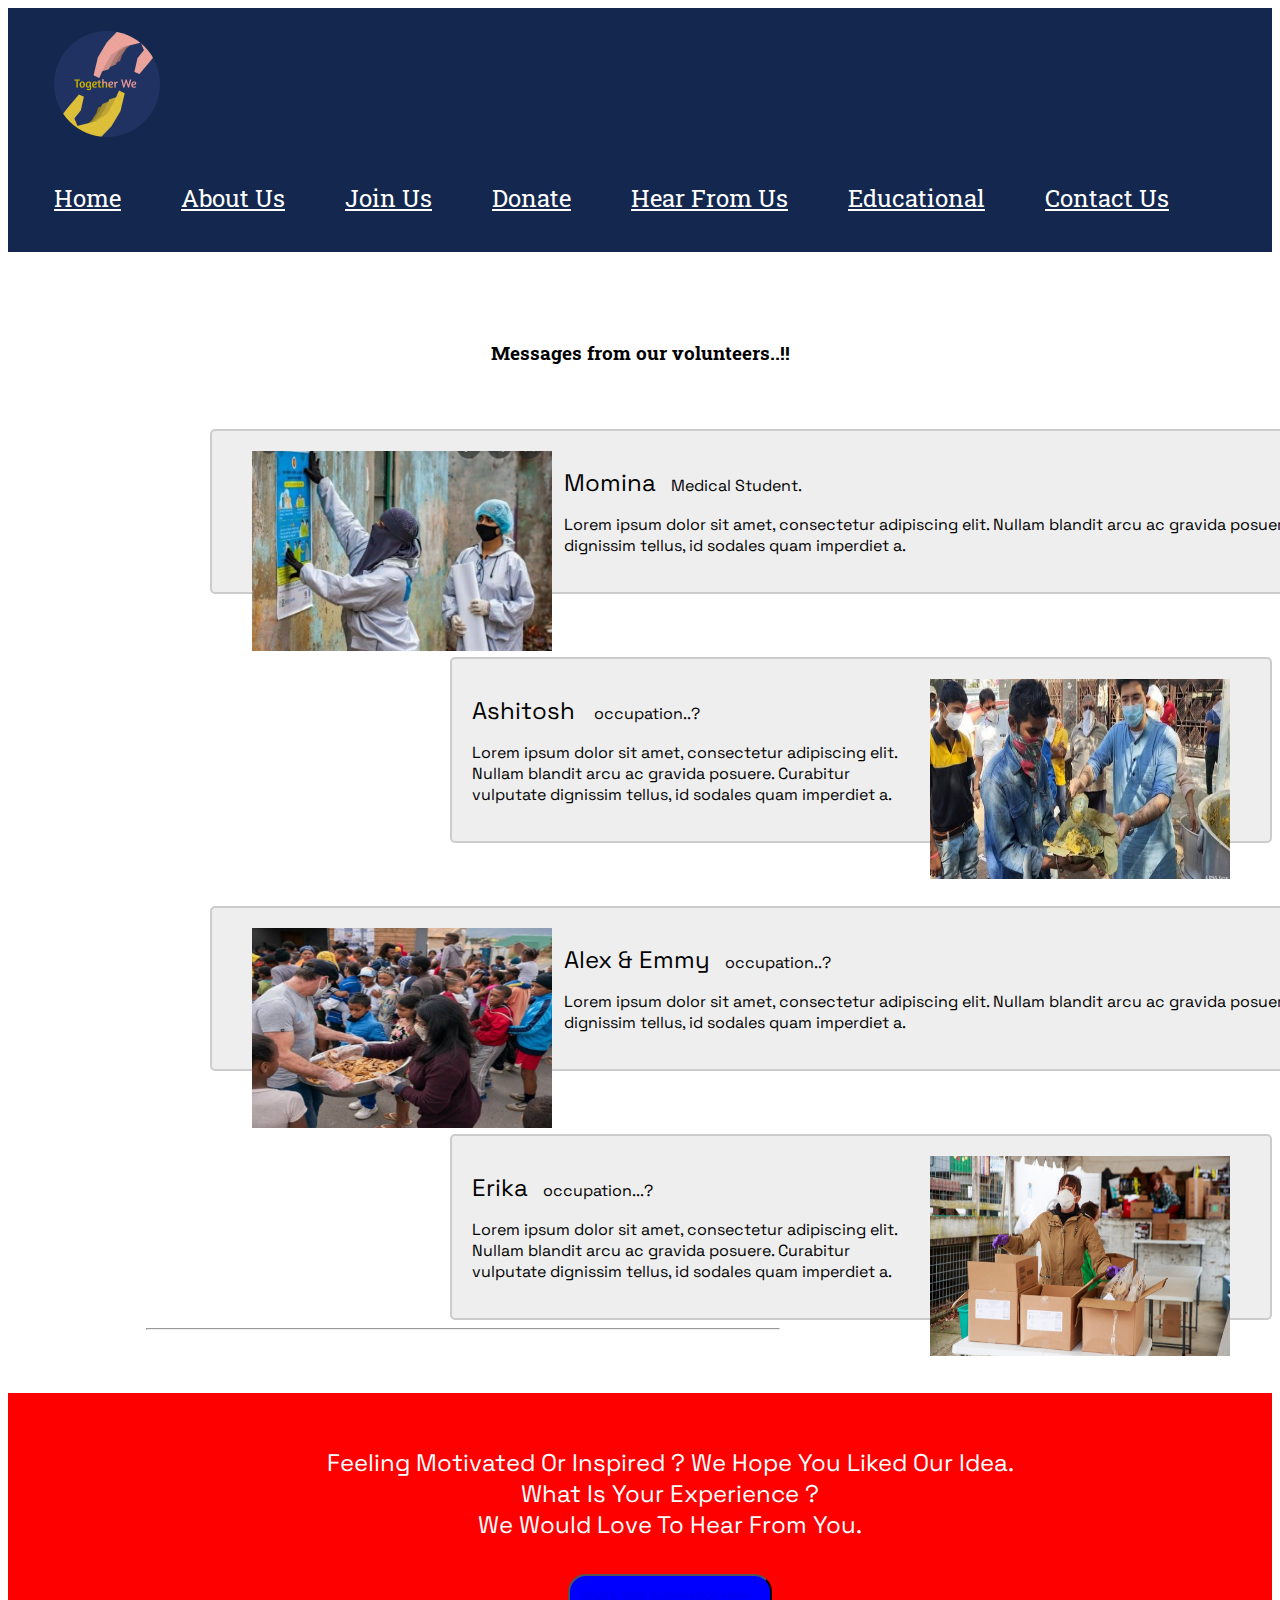
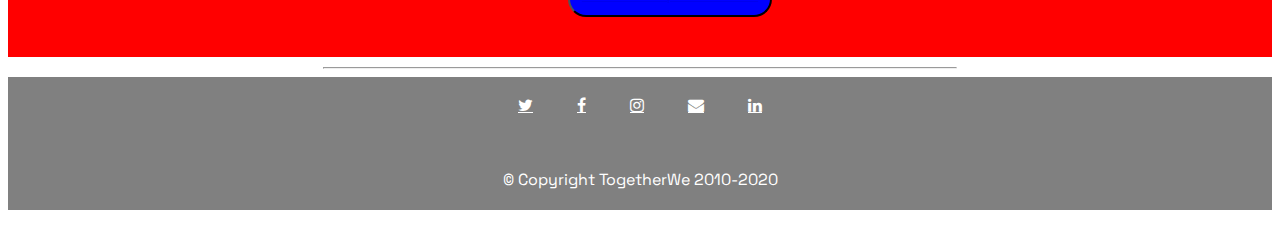
<file: hearFromUs.html>
<!DOCTYPE html>
<html lang="en">
<head>
    <meta charset="UTF-8">
    <meta name="viewport" content="width=device-width, initial-scale=1.0">
    <link href="https://fonts.googleapis.com/css2?family=Roboto+Slab&family=Space+Grotesk&display=swap" rel="stylesheet">
    <link rel="stylesheet" href="https://stackpath.bootstrapcdn.com/bootstrap/4.5.0/css/bootstrap.min.css" integrity="sha384-9aIt2nRpC12Uk9gS9baDl411NQApFmC26EwAOH8WgZl5MYYxFfc+NcPb1dKGj7Sk" crossorigin="anonymous">
    <link rel="stylesheet" href="styles.css">
    <link rel="stylesheet" href="https://cdnjs.cloudflare.com/ajax/libs/font-awesome/4.7.0/css/font-awesome.min.css">
    <link href="https://fonts.googleapis.com/icon?family=Material+Icons"
      rel="stylesheet">
    <title>Hear From Us</title>
</head>
<body>
    <section id="hearfromUs">
        <!-- <nav class="navbar sticky-top navbar-expand-lg navbar-light">add backgroud color -->
          <div class="navbar">
          <a class="navbar-brand" >
              <img src="circle-cropped (1).png" alt="logo">
          </a>
          <!-- <button class="navbar-toggler" type="button" data-toggle="collapse" data-target="#navbarSupportedContent" aria-controls="navbarSupportedContent" aria-expanded="false" aria-label="Toggle navigation">
            <span class="navbar-toggler-icon"></span>
          </button>
         -->
          <!-- <div class="collapse navbar-collapse" id="navbarSupportedContent"> -->
            <ul>
              <li><a href="#footer">Contact Us</a></li>
            <li><a href="Educational.html">Educational</a></li>
            <li><a href="#hearfromUs">Hear From Us</a></li>
            <li><a href="donate-form.html">Donate</a></li>
            <li><a href="joinUs.html">Join Us</a></li>
            <li><a href="aboutUs.html">About Us</a></li>
            <li><a href="index.html">Home</a></li>
            </ul>
                
          </div>
      </section>

<!----Main Body-->

<section id = "message">
  <h3 class="hear-heading">Messages from our volunteers..!!</h3>
  <div class="row">
    <div class="hear-box1 col-lg-6">
      <img class="hear-img1" src="COVIDAwareness.jpeg" alt="volunteer1">
      <p><span class="span">Momina</span>Medical Student.</p>
      <p class="hear-p">Lorem ipsum dolor sit amet, consectetur adipiscing elit. Nullam blandit arcu ac gravida posuere. Curabitur vulputate dignissim tellus, id sodales quam imperdiet a. </p>
    </div>

    <div class="hear-box2 col-lg-6">
      <img class="hear-img2" src="foodDist-pendamic.jpeg" alt="volunteer2">
      <p><span class="span">Ashitosh</span> occupation..?</p>
      <p class="hear-p2">Lorem ipsum dolor sit amet, consectetur adipiscing elit. Nullam blandit arcu ac gravida posuere. Curabitur vulputate dignissim tellus, id sodales quam imperdiet a. </p>
    </div>

    <div class="hear-box1 col-lg-6">
      <img class="hear-img1" src="foodDistribution.jpeg" alt="volunteer3">
      <p><span class="span">Alex & Emmy</span>occupation..?</p>
      <p class="hear-p">Lorem ipsum dolor sit amet, consectetur adipiscing elit. Nullam blandit arcu ac gravida posuere. Curabitur vulputate dignissim tellus, id sodales quam imperdiet a. </p>
    </div>

    <div class="hear-box2 col-lg-6">
      <img class="hear-img2" src="pandemic-volunteer.jpg" alt="volunteer4">
      <p><span class="span">Erika</span>occupation...?</p>
      <p class="hear-p2">Lorem ipsum dolor sit amet, consectetur adipiscing elit. Nullam blandit arcu ac gravida posuere. Curabitur vulputate dignissim tellus, id sodales quam imperdiet a. </p>
    </div>
  </div>
</section>


<hr>
  
<section class="motive">
    <div class="motive-row">
      <div class="motive-box ">
        <p class="motive-para">Feeling Motivated Or Inspired ? We Hope You Liked Our Idea.<br>What Is Your Experience ?<br>We Would Love To Hear From You.</p>
      <button class="motive-btn"><a href="#contactUs">Share Your Experience Here..</a></button>
    </div>
    </div>
</section>
<hr>


        


      <!-- Footer -->

   <footer id="footer">
    <a class="social-icon fa fa-twitter " href="https://twitter.com/"></a>
    <a class="social-icon fa fa-facebook " href="https://www.facebook.com/"></a>
    <a class="social-icon fa fa-instagram " href="https://www.instagram.com/"></a>
    <a class="social-icon fa fa-envelope " href="https://www.gmail.com/"></a>
    <a class="social-icon fa fa-linkedin " href="https://www.linkedin.com/"></a>

    <p class="foot-para">© Copyright TogetherWe 2010-2020 </p>

   </footer> 
</body>
</html>
</file>
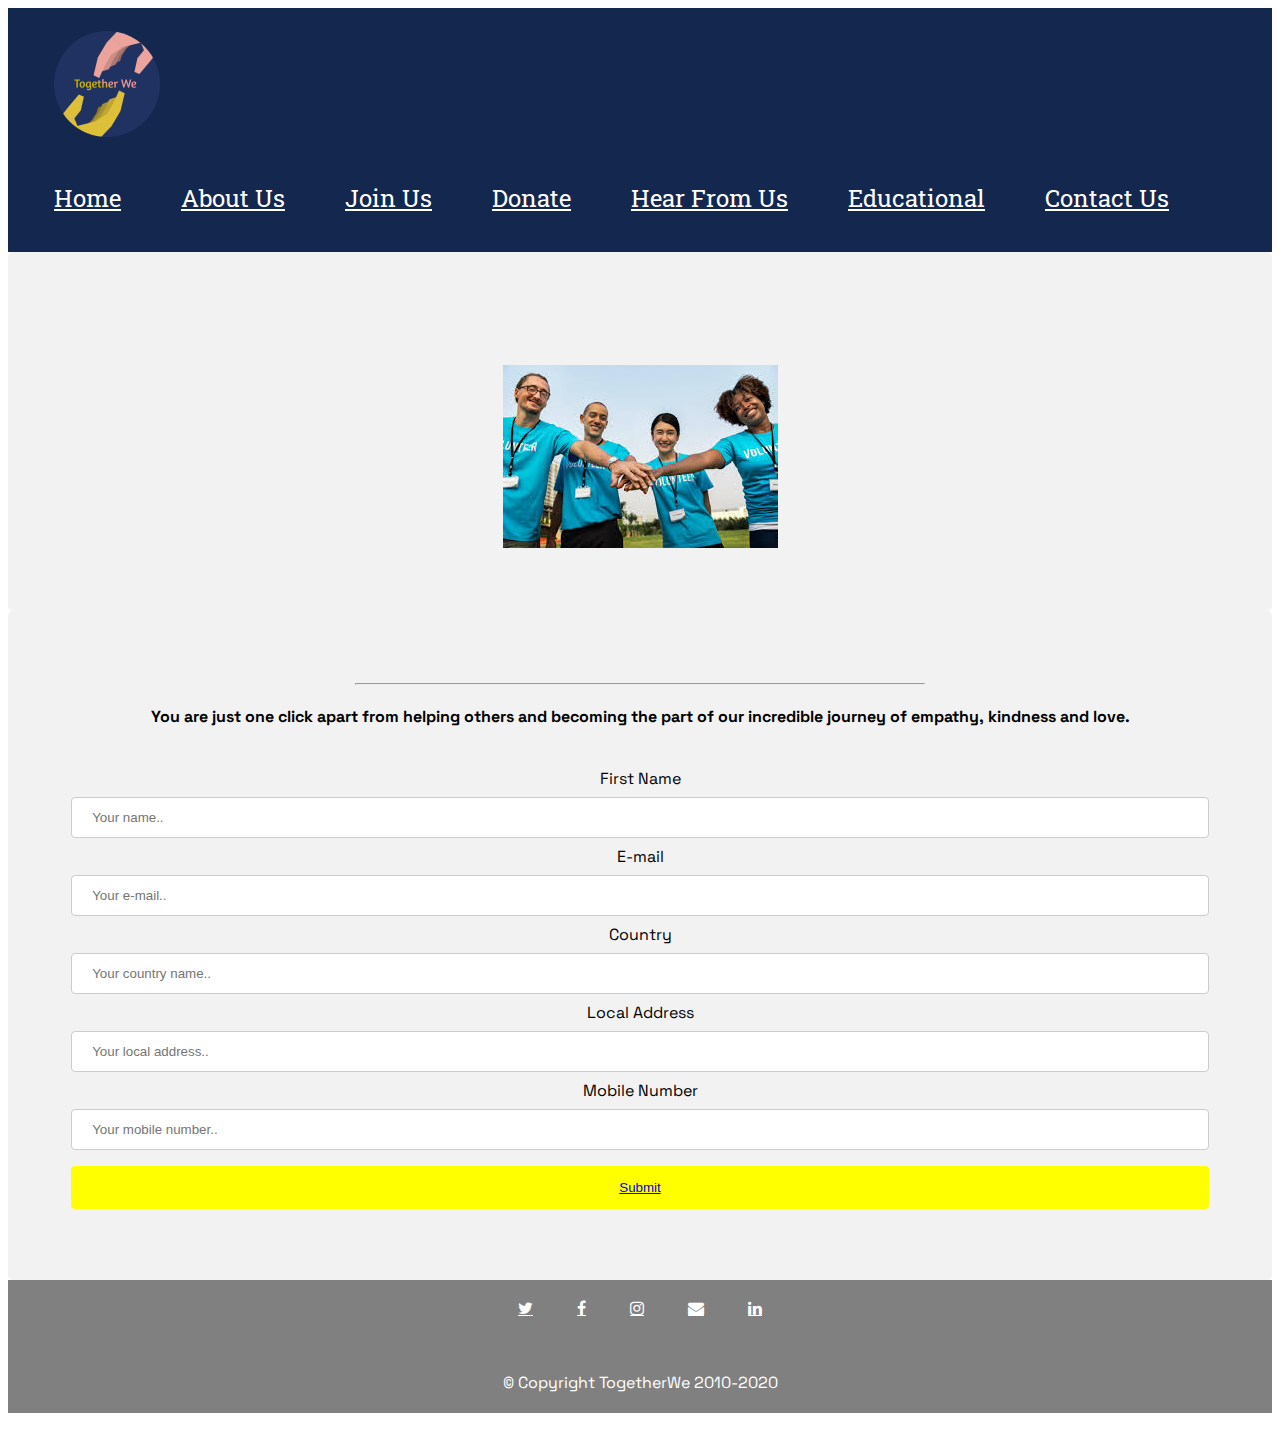
<file: join-form.html>
<!DOCTYPE html>
<html lang="en">
<head>
    <meta charset="UTF-8">
    <meta name="viewport" content="width=device-width, initial-scale=1.0">
    <link href="https://fonts.googleapis.com/css2?family=Roboto+Slab&family=Space+Grotesk&display=swap" rel="stylesheet">
    <link rel="stylesheet" href="https://stackpath.bootstrapcdn.com/bootstrap/4.5.0/css/bootstrap.min.css" integrity="sha384-9aIt2nRpC12Uk9gS9baDl411NQApFmC26EwAOH8WgZl5MYYxFfc+NcPb1dKGj7Sk" crossorigin="anonymous">
    <link rel="stylesheet" href="styles.css">
    <link rel="stylesheet" href="https://cdnjs.cloudflare.com/ajax/libs/font-awesome/4.7.0/css/font-awesome.min.css">
    <link href="https://fonts.googleapis.com/icon?family=Material+Icons"
      rel="stylesheet">
    <title>Join Us- Form</title>
</head>
<body>
    <section id="join-form">
        <!-- <nav class="navbar sticky-top navbar-expand-lg navbar-light">add backgroud color -->
          <div class="navbar">
          <a class="navbar-brand" >
              <img src="circle-cropped (1).png" alt="logo">
          </a>
          <!-- <button class="navbar-toggler" type="button" data-toggle="collapse" data-target="#navbarSupportedContent" aria-controls="navbarSupportedContent" aria-expanded="false" aria-label="Toggle navigation">
            <span class="navbar-toggler-icon"></span>
          </button>
         -->
          <!-- <div class="collapse navbar-collapse" id="navbarSupportedContent"> -->
            <ul>
              <li><a href="#footer">Contact Us</a></li>
            <li><a href="Educational.html">Educational</a></li>
            <li><a href="hearFromUs.html">Hear From Us</a></li>
            <li><a href="donate-form.html">Donate</a></li>
            <li><a href="joinUs.html">Join Us</a></li>
            <li><a href="aboutUs.html">About Us</a></li>
            <li><a href="index.html">Home</a></li>
            </ul>
                
          </div>
      </section>

      <section id="form-sec">
          <div class="form-box">
              <img class="form-img" src="2010-2012.jpg" alt="work-pic">
          </div>
        <div class="form-box">
            <hr>
            <h4 class="form-hd">You are just one click apart from helping others and becoming the part of our incredible journey of empathy, kindness and love.</h4>
            <form action="">
              <label for="fname">First Name</label>
              <input type="text" id="fname" name="firstname" placeholder="Your name..">
          
              <label for="lname">E-mail</label>
              <input type="text" id="email" name="email" placeholder="Your e-mail..">
          
              <label for="country">Country</label>
              <input type="text" id="cname" name="countryname" placeholder="Your country name..">

              <label for="country">Local Address</label>
              <input type="text" id="lname" name="local" placeholder="Your local address..">

              <label for="country">Mobile Number</label>
              <input type="text" id="num" name="num" placeholder="Your mobile number..">
            
              <button class="input"><a href="joinUs.html">Submit</a></button>
            </form>
          </div>
      </section>

      <!-- Footer -->

   <footer id="footer">
    <a class="social-icon fa fa-twitter " href="https://twitter.com/"></a>
    <a class="social-icon fa fa-facebook " href="https://www.facebook.com/"></a>
    <a class="social-icon fa fa-instagram " href="https://www.instagram.com/"></a>
    <a class="social-icon fa fa-envelope " href="https://www.gmail.com/"></a>
    <a class="social-icon fa fa-linkedin " href="https://www.linkedin.com/"></a>

    <p class="foot-para">© Copyright TogetherWe 2010-2020 </p>

   </footer> 
</body>
</html>
</file>
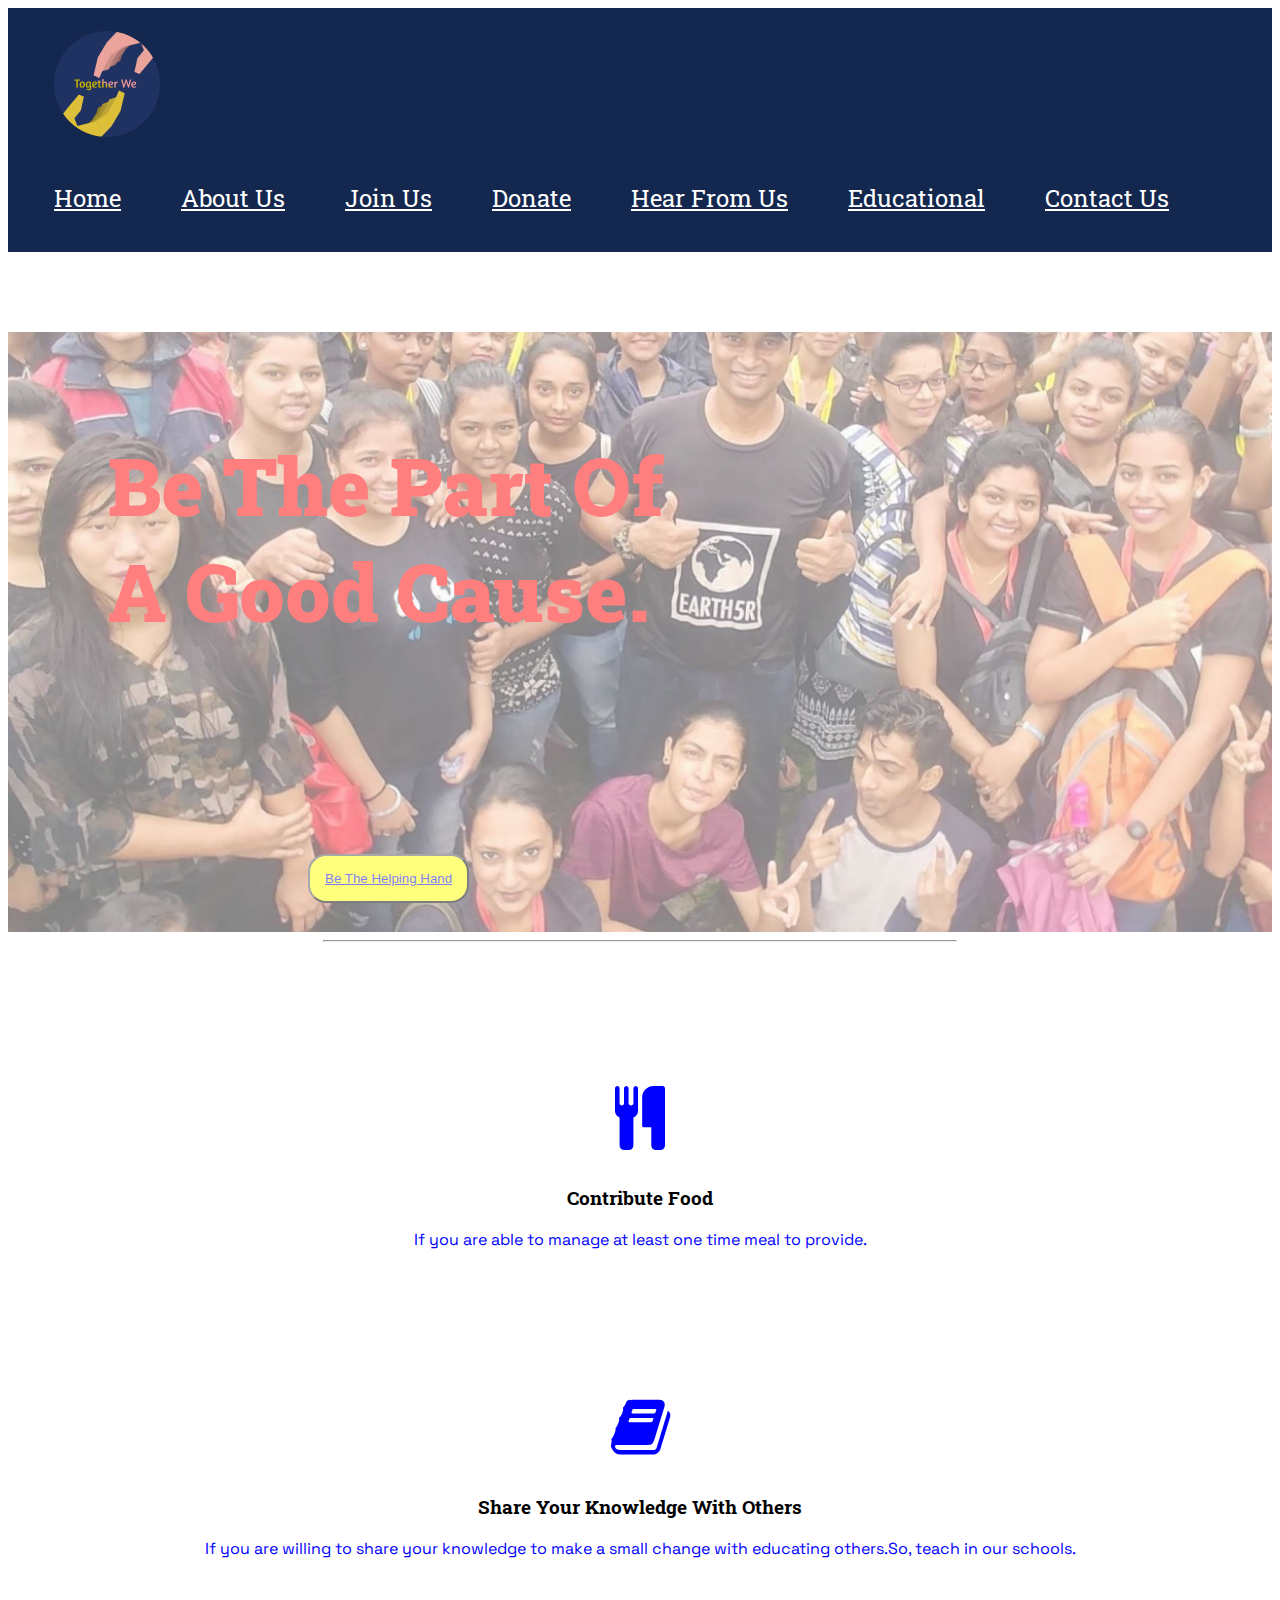
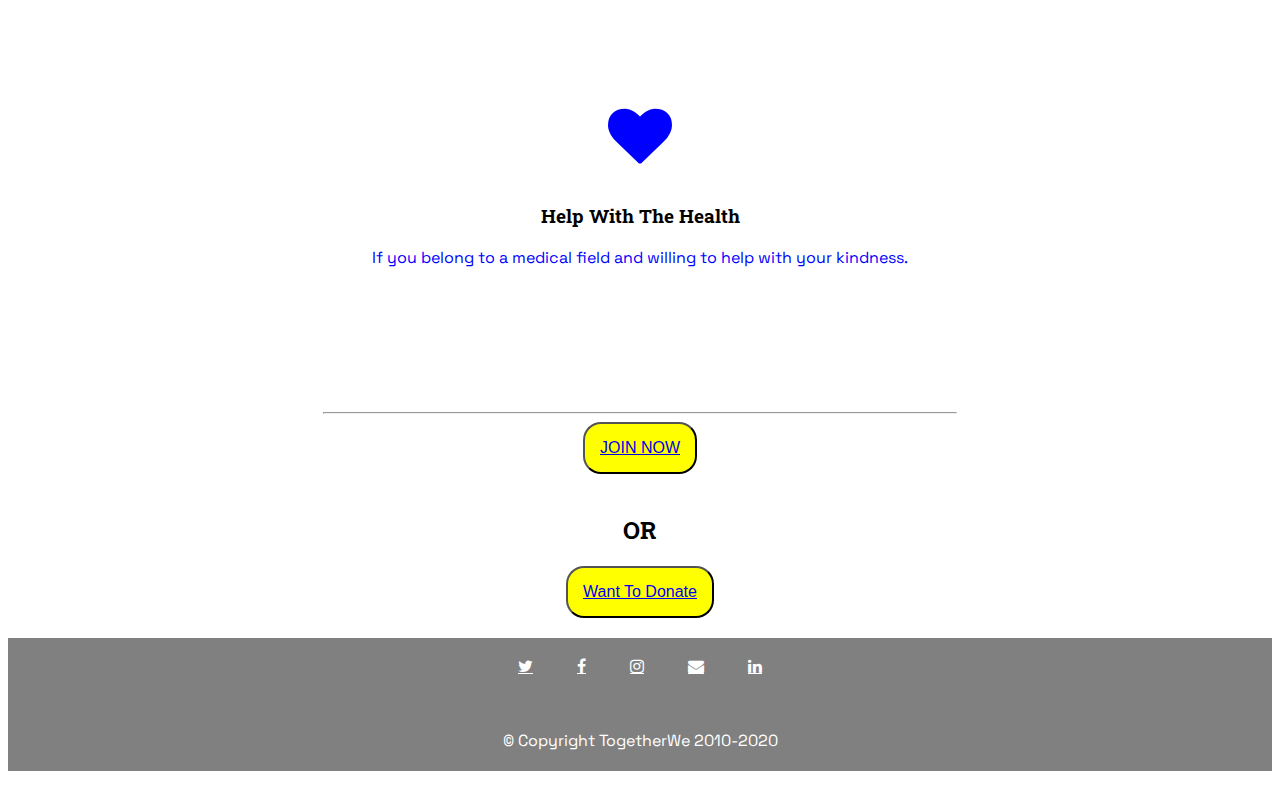
<file: joinUs.html>
<!DOCTYPE html>
<html lang="en">
<head>
    <meta charset="UTF-8">
    <meta name="viewport" content="width=device-width, initial-scale=1.0">
    <link href="https://fonts.googleapis.com/css2?family=Roboto+Slab&family=Space+Grotesk&display=swap" rel="stylesheet">
    <link rel="stylesheet" href="https://stackpath.bootstrapcdn.com/bootstrap/4.5.0/css/bootstrap.min.css" integrity="sha384-9aIt2nRpC12Uk9gS9baDl411NQApFmC26EwAOH8WgZl5MYYxFfc+NcPb1dKGj7Sk" crossorigin="anonymous">
    <link rel="stylesheet" href="styles.css">
    <link rel="stylesheet" href="https://cdnjs.cloudflare.com/ajax/libs/font-awesome/4.7.0/css/font-awesome.min.css">
    <link href="https://fonts.googleapis.com/icon?family=Material+Icons"
      rel="stylesheet">
    <title>Join Us</title>
</head>
<body>
    <section id="joinUs">
        <!-- <nav class="navbar sticky-top navbar-expand-lg navbar-light">add backgroud color -->
          <div class="navbar">
          <a class="navbar-brand" >
              <img src="circle-cropped (1).png" alt="logo">
          </a>
          <!-- <button class="navbar-toggler" type="button" data-toggle="collapse" data-target="#navbarSupportedContent" aria-controls="navbarSupportedContent" aria-expanded="false" aria-label="Toggle navigation">
            <span class="navbar-toggler-icon"></span>
          </button>
         -->
          <!-- <div class="collapse navbar-collapse" id="navbarSupportedContent"> -->
            <ul>
              <li><a href="#footer">Contact Us</a></li>
            <li><a href="Educational.html">Educational</a></li>
            <li><a href="hearFromUs.html">Hear From Us</a></li>
            <li><a href="donate-form.html">Donate</a></li>
            <li><a href="#joinUs">Join Us</a></li>
            <li><a href="aboutUs.html">About Us</a></li>
            <li><a href="index.html">Home</a></li>
            </ul>
                
          </div>
      </section>
      <!---main section--->

      <section id="joinus">
        <div class="row">
            <div class="joinus-box">
                <h3 class="joinus-hd"><b>Be The Part Of<br> A Good Cause.</b></h3>
                <button class="joinus-btn"><a a href="join-form.html">Be The Helping Hand</a></button>
            </div>
        </div>
        </section>
        <hr>
        <section id="ways">
          <div class="row">
        <div class="ways-box col-lg-4 ">
          <i class="ways-icon fa fa-cutlery fa-4x"></i>
          <h3>Contribute Food</h3>
          <p class="ways-para">If you are able to manage at least one time meal to provide.</p>
        </div>
          <div class="ways-box col-lg-4">
            <i class="ways-icon fa fa-book fa-4x"></i>
          <h3>Share Your Knowledge With Others</h3>
          <p class="ways-para">If you are willing to share your knowledge to make a small change with educating others.So, teach in our schools.</p>
        </div>
        <div class="ways-box col-lg-4">
          <i class="ways-icon fa fa-heart fa-4x"></i>
        <h3>Help With The Health</h3>
        <p class="ways-para">If you belong to a medical field and willing to help with your kindness.</p>
      </div>
      </div>
        </section>
        <hr>
          <div class="button">
            <button class="j-btn"><a a href="join-form.html">JOIN NOW</a></button><h2>OR </h2>
            <button class="j-btn" ><a href="donate-form.html">Want To Donate</a></button>
            
          </div>
        

      <!-- Footer -->

   <footer id="footer">
    <a class="social-icon fa fa-twitter " href="https://twitter.com/"></a>
    <a class="social-icon fa fa-facebook " href="https://www.facebook.com/"></a>
    <a class="social-icon fa fa-instagram " href="https://www.instagram.com/"></a>
    <a class="social-icon fa fa-envelope " href="https://www.gmail.com/"></a>
    <a class="social-icon fa fa-linkedin " href="https://www.linkedin.com/"></a>

    <p class="foot-para">© Copyright TogetherWe 2010-2020 </p>

   </footer> 
</body>
</html>
</file>
<file: styles.css>
html{
    scroll-behavior: smooth;
}

#title {
    background-color: #14274e;

    /* color: blue; */
    /* background-image:linear-gradient(#14274e,#40a8c4); */
}
body {
    font-family: 'Space Grotesk', sans-serif;  
}
h1,h2,h3{
   font-family: 'Roboto Slab', serif;
}
.navbar {
    /* overflow:hidden; 
     position:fixed;*/ 
    display: -ms-flexbox;
    background-color:#14274e;
    display: flex;
    -ms-flex-wrap: wrap;
    flex-wrap: wrap;
    -ms-flex-align: center;
    align-items: center;
    -ms-flex-pack: justify;
    justify-content: space-between;
    padding: .5rem 1rem;
}
img {
    vertical-align: middle;
    border-style: none;
}
.navbar-brand {
    display: inline-block;
    padding-top:15px;
    padding-bottom: 15px;
    padding-left:30px;
    margin-right: ;
    background-color:#14274e;
    font-size: 1.25rem;
    line-height: inherit;
    white-space: nowrap;
}
ul {
    list-style-type: none;
    margin: 0;
    padding: 0;
    overflow: hidden;
}
li {
    float: right;
}
li a {
    display: block;
    padding: 30px;
     /* background-image:linear-gradient(#14274e,#40a8c4); */
    background-color: #14274e;
    font-family: 'Roboto Slab', serif;
    font-size: 1.5rem;
    color:white;
}
li a:hover{
  /* color:#ffc93c; */
  color:#07689f;
}

#big-img {
    background-color:#40a8c4;
    padding: 50px;
    padding-left: 80px;
    padding-right: 200px;
    float: left;
    /* opacity: 150%; */
}
.red {
    background-color: #40a8c4;
    height: 200px;
    width: 200px;
}
.img1 {
    border-radius: 50%;
    width: 90.33%;
    float: right;
    /* opacity: 50%; */
}
.blue {
    background-color: #40a8c4;
    height: 200px;
    width: 200px;
    margin-left: 200px;
}
.img2 {
    border-radius: 50%;
    width: 90.33%;
    float: right;
    /* opacity: 50%; */
}
.yellow {
    background-color: #40a8c4;
    height: 200px;
    width: 200px;
}
.img3 {
    border-radius: 50%;
    width: 90.33%;
    float: right;
    /* opacity: 50%; */
}
#quote {
    background-color: #40a8c4;
    padding: 50px;
    height: 700px;
    /* opacity: 50%; */
}
.hd1 {
    padding: 260px;
    font-size: 2.3rem;
    /* opacity: 50%; */
    font-family: 'Roboto Slab', serif;
    font-weight: bold;
    color: #14274e;
}
/****do******/
#dos {
    padding-top: 7%;
    padding-bottom: 4%;
    padding-left: 8%;
    padding-right: 8%;
    background-color: #fff;
    position: relative;
}
.hd2 {
    color: #14274e;
    text-align: center;
    padding-bottom: 5%;
    font-family: 'Roboto Slab', serif;
    font-size:2rem;
    font-weight:bold;
}
.do-box {
    text-align: center;
    padding: 5%;
}
.do-img {
    border-radius: 50%;
    width: 80.33%;
    /* padding: 5%; */
    border: 5px solid #14274e;
}
.do-para {
    color: #14274e;
    font-family: 'Space Grotesk', sans-serif;
    padding-left: 5%;
    padding-right: 5%;
    padding-top: 8%;
    padding-bottom: 8%;
}
#mission{
  /* padding:5%; */
}
.mission-image {
    background-color: #07689f;
    height: 500px;
    background-position: center;
    background-repeat: no-repeat;
    background-size: cover;
    position: relative;
    /* opacity:0.5; */

}
.hd3 {
    color: white;
    text-align: center;
    padding: 5%;
    background-color: #07689f;
    font-size:2rem;
    font-family: 'Roboto Slab', serif;
}
.mission-text {
    color: #07689f;
    text-align: center;
    position: absolute;
    padding-left: 8%;
    padding-right: 8%;
    /* transform: translate(-50%, -50%); */
    color: white;
    line-height: 1.6;
    font-family: 'Space Grotesk', sans-serif;
    
}
/** Map **/

#map{
    
    margin:5%;
    
}
.hd4{
    text-align:center;
    font-size:2rem;
    color:#14274e;
    padding:5%;
    font-family: 'Roboto Slab', serif;
}
.map-img{
    height:580px;;
    width:100%;
    display:block;
}
.ngo-map{
  
}

.container{
   position: relative;
  max-width: 800px;
/*   padding:20px; */
  margin: 0 auto;
  
}
/* .container .ngo-map{
  position: absolute;
  bottom: 0;
  background: rgb(0, 0, 0);
  background: rgba(0, 0, 0, 0.5); 
  color: #f1f1f1;
  width: 840px;
  padding: 20px ;
  
  
} */
.container .map-img{
  vertical-align: middle;
  width:840px;
}
/**NEWS**/
#news{
   padding-top: 4%;
    padding-bottom: 4%;
    padding-left: 8%;
    padding-right: 8%;
    background-color: grey;
    position: relative;
}
.news-box{
    text-align: center;
    padding: 5%;
}
h2{
  text-align:center;
}
.news-img{
  width:400px;
  height:400px;
  border:5px solid #14274e;
}
/* joining*/
.row1{
    background-color:red;
}
.column{
  margin-bottom:10px; 
  text-align:center;
  padding-top:30px;
  padding-left:60px;
  padding-bottom:30px;
  color:white;
}
.join-para{
    font-family: 'Space Grotesk', sans-serif;
    color:white;
    font-size:1.5rem;
}
.btn{
 margin:10px;
 background-color:blue;
 color:yellow;
 border-radius:18px;
}
.btn:hover{
    background-color:yellow;
    color:blue;
}

/**press**/
.row2{
   
    margin:5%;
    overflow:hidden;
    display:inline-block;
    position:relative;

}
.col{
  margin:5px;
  padding:3px;
  
}
.press-img{
    padding-left:100px;
    padding-right:10px;
    height:200px;
    width:300px;
}
.press-img:hover{
   opacity:0.2;
}
.hd-p{
    margin-top:7%;
    text-align:center;
    color: #14274e;
}
/*footer*/
#footer{
    background-color:grey;
    text-align:center;
    margin:0;
}
.social-icon{
    padding:20px;
    font-size:3rem;
    color:white;
}
.social-icon:hover{
    color:black;
}
.foot-para{
    padding:20px;
    color:white;
}

/***************************************************About Us**************************************************************************/
#about{
   padding-top: 4%;
    padding-bottom: 4%;
    padding-left: 8%;
    padding-right: 8%;
    position: relative;
}
.about-box{
    text-align: center;
    padding: 5%;
}
h2{
  text-align:center;
}
.about-img{
  width:400px;
  height:400px;
  border:5px solid #14274e;
  opacity:0.5;
}
#vision{
    margin-top:20px;
    background-color:yellow;
    padding-top:50px;
}
.vision-box{
  margin-bottom:10px; 
  text-align:center;
  padding-top:30px;
  padding-left:60px;
  padding-bottom:30px;
  color:white;
}
.vision-para{
    font-family: 'Space Grotesk', sans-serif;
    color:black;
    font-size:1.5rem;
}
hr{
    width:50%;
    color:grey;
}
/************************Join Us*************************************************************/

.joinus-box{
  background-image:url("group-pic.jpg");
  height:600px;
  width:100%;
  background-position: center;
  background-repeat: no-repeat;
  background-size: cover;
  position: relative;
  opacity:0.5;
    }
.joinus-hd{
    font-size:5rem;
    padding:100px;
    color:red;
    font-family: 'Roboto Slab', serif;
}    
.joinus-btn{
    margin-top:30px;
    margin-left:300px;
    padding:15px;
    border-radius:18px;
    color:blue;
    background-color:yellow;
    position:absolute;
}
.joinus-btn:hover{
    background-color:blue;
    color:yellow;
}

#ways{
     padding:5% 5%;
     background-color:#fff;
     position: relative;
}


.ways-para{
   
    color:blue;
}

.ways-box{
     
    text-align:center;
    padding:5%;
   
}

.ways-icon{
    color:blue;
    margin:1rem;
} 
.ways-icon:hover{
    color:yellow;
}
.button{
    text-align:center;
}
.j-btn{
    margin-bottom:20px;
   text-align:center;
    padding:15px;
    border-radius:18px;
    background-color:yellow;
    color:blue;
    font-size:1rem;

}
.j-btn:hover{
   background-color:blue;
    color:yellow;
}
/****************************join us form********************************************************/
input[type=text], select {
  width: 100%;
  padding: 12px 20px;
  margin: 8px 0;
  display: inline-block;
  border: 1px solid #ccc;
  border-radius: 4px;
  box-sizing: border-box;
}

.input {
  width: 100%;
  background-color: yellow;
  color: white;
  padding: 14px 20px;
  margin: 8px 0;
  border: none;
  border-radius: 4px;
  cursor: pointer;
}

.input:hover {
  background-color: blue;
}

.form-box {
  border-radius: 5px;
  background-color: #f2f2f2;
  text-align:center;
    padding:5%;
}
.form-hd{
    padding-bottom:20px;
}
.form-img{
    padding-top:50px;
}

.h5{
    padding:4%;
}

/***************************hear from us**********************************************/

.hear-heading{
    text-align:center;
    margin-top:7%;

}
.hear-box1{
    border: 2px solid #ccc;
    background-color: #eee;
    border-radius: 5px;
    margin-top:5%;
    margin-left:16%;
    padding:20px;
    width:100%;
}
.hear-box2{
    border: 2px solid #ccc;
    background-color: #eee;
    border-radius:5px;
    margin-top:5%;
    margin-left:35%;
    padding:20px;
}
.hear-box::after{
    content: "";
    clear:both;
    display:table;
}
.hear-img1{
    float:left;
    margin-left:20px;
    /* border-radius:80.33%; */
    padding-right:12px;
    height:200px;
    width:300px;
}
.hear-img2{
    float:right;
    margin-right:20px;
    /* border-radius:80.33%; */
    padding-left:12px;
    height:200px;
    width:300px;
}
.span{
    font-size:1.5rem;
    weight:bold;
    margin-right:15px;
}
/* @media(max-width:500px){
    .hear-box{
        text-align:center;
    }
    .hear-img{
        margin:auto;
        float:none;
        display:block;
    }
} */

.motive-row{
    background-color:red;
}
.motive-box{
  margin-top:5%;    
  margin-bottom:10px; 
  text-align:center;
  padding-top:30px;
  padding-left:60px;
  padding-bottom:30px;
  color:white;
}
.motive-para{
    font-family: 'Space Grotesk', sans-serif;
    color:white;
    font-size:1.5rem;
    /* text-align:center; */
}
.motive-btn{
 padding:12px;
 margin:10px;
 /* margin-top:10px;
 margin-bottom:10px; */
 background-color:blue;
 color:yellow;
 border-radius:18px;
}
.motive-btn:hover{
    background-color:yellow;
    color:blue;
}
/*********************************************Educational*************************************************************/

.edu-box {
    background-image: url(main-pic-pandemic-edu.jpg);
    height: 700px;
    width: 100%;
    background-position: center;
    background-repeat: no-repeat;
    background-size: cover;
    position: relative;
    opacity: 0.5;
}
.edu-para {
    /* float: right; */
    padding-top: 10px;
    padding-left: 70%;
}
.edu-hd {
    font-size: rem;
    padding: 100px;
    color: red;
    font-family: 'Roboto Slab', serif;
    float: right;
}
#eduId{
    margin:7%;
}
.edu-h{
    margin:7%;
    text-align:center;
}
.edu-box1{
   padding:4%;
   border:5px solid yellow;
}
.edu-box2{
    padding:4%;
   border:5px solid blue;
}
.edu-img1{
    float:left;
    padding-right:3%;
    padding-bottom:5%;
    height:270px;
    width:270px;
    
}
.edu-img2{
    float:right;
    padding-top:7%;
    padding-left:3%;
    padding-bottom:5%;
    height:280px;
    width:280px;
}
.edu-p1{
     /* padding-top:5%; */
    padding-right:3%;
    padding-bottom:5%;
}
.edu-p2{
     padding-top:7%;
    padding-right:3%;
    padding-bottom:5%;
    text-align:right;
}
</file>
